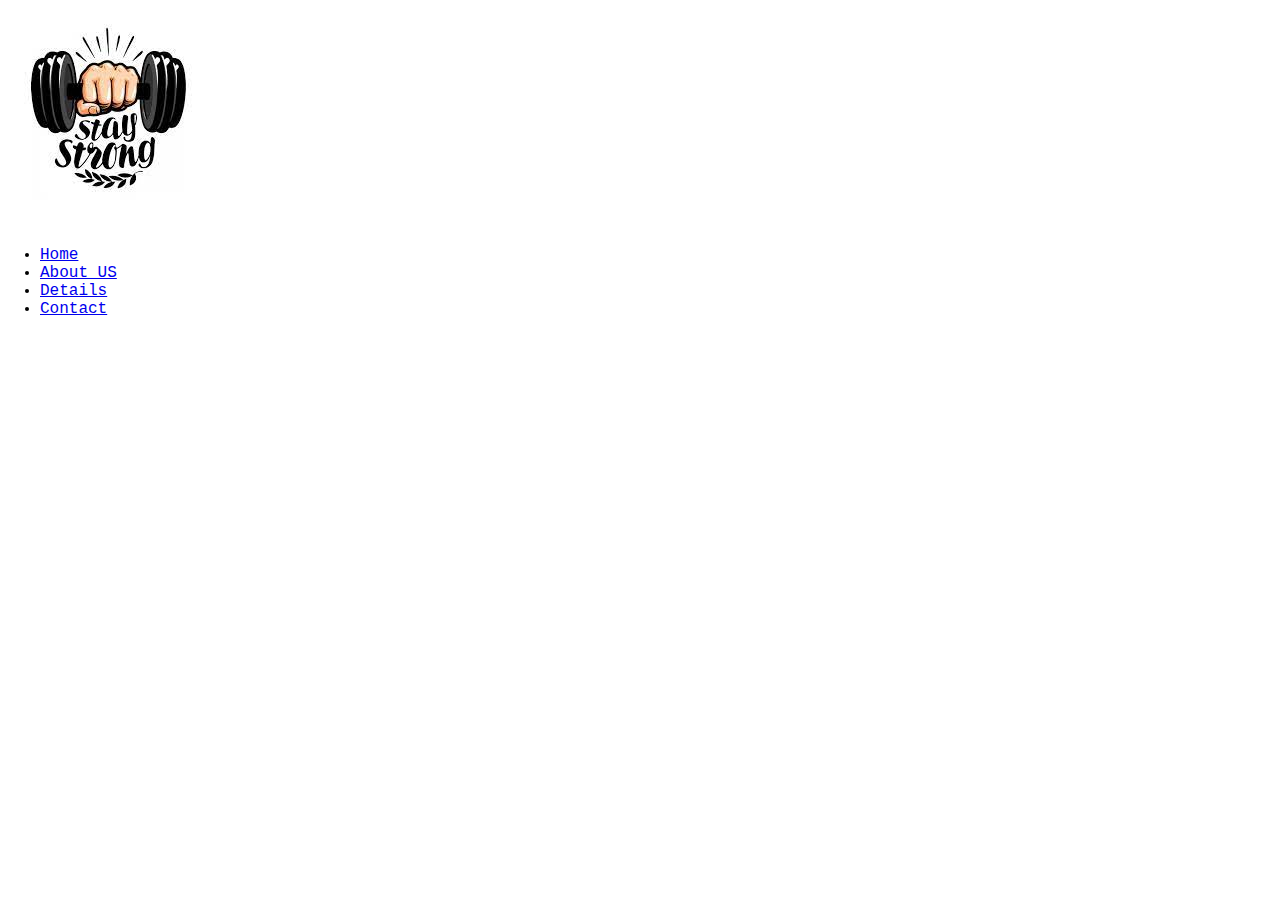
<file: abc.html>
<!DOCTYPE html>
<html lang="en">
<head>
    <meta charset="UTF-8">
    <meta http-equiv="X-UA-Compatible" content="IE=edge">
    <meta name="viewport" content="width=device-width, initial-scale=1.0">
    <title>Document</title>
    <link rel="stylesheet" href="css/abc.css">
</head>
<body>
    <div class="container">
        <div class="row">
            <div class="logo">
                <img src="img/download.jpg" alt="">
            </div>
            <div class="link">
                <ul>
                    <li>
                        <a href="#">Home</a>
                    </li>
                    <li>
                        <a href="#">About US</a>
                    </li>
                    <li>
                        <a href="#">Details</a>
                    </li>
                    <li>
                        <a href="#">Contact</a>
                    </li>
                </ul>
            </div>
        </div>
    </div>
</body>
</html>
</file>
<file: css/abc.css>
body{
    padding: 0px;
    margin: 0px;
    box-sizing: border-box;
    font-family: 'Courier New', Courier, monospace;

}
.container{
    padding: 0px;
    margin: 0px;
    box-sizing: border-box;
    font-family: 'Courier New', Courier, monospace;
    width: 100%;
    
}
.wrapper{
       padding: 0px;
       margin: 0px;
       background-image: url('img/abc.webp');
       background-repeat: no-repeat;
       background-size: cover;
       
}
</file>
